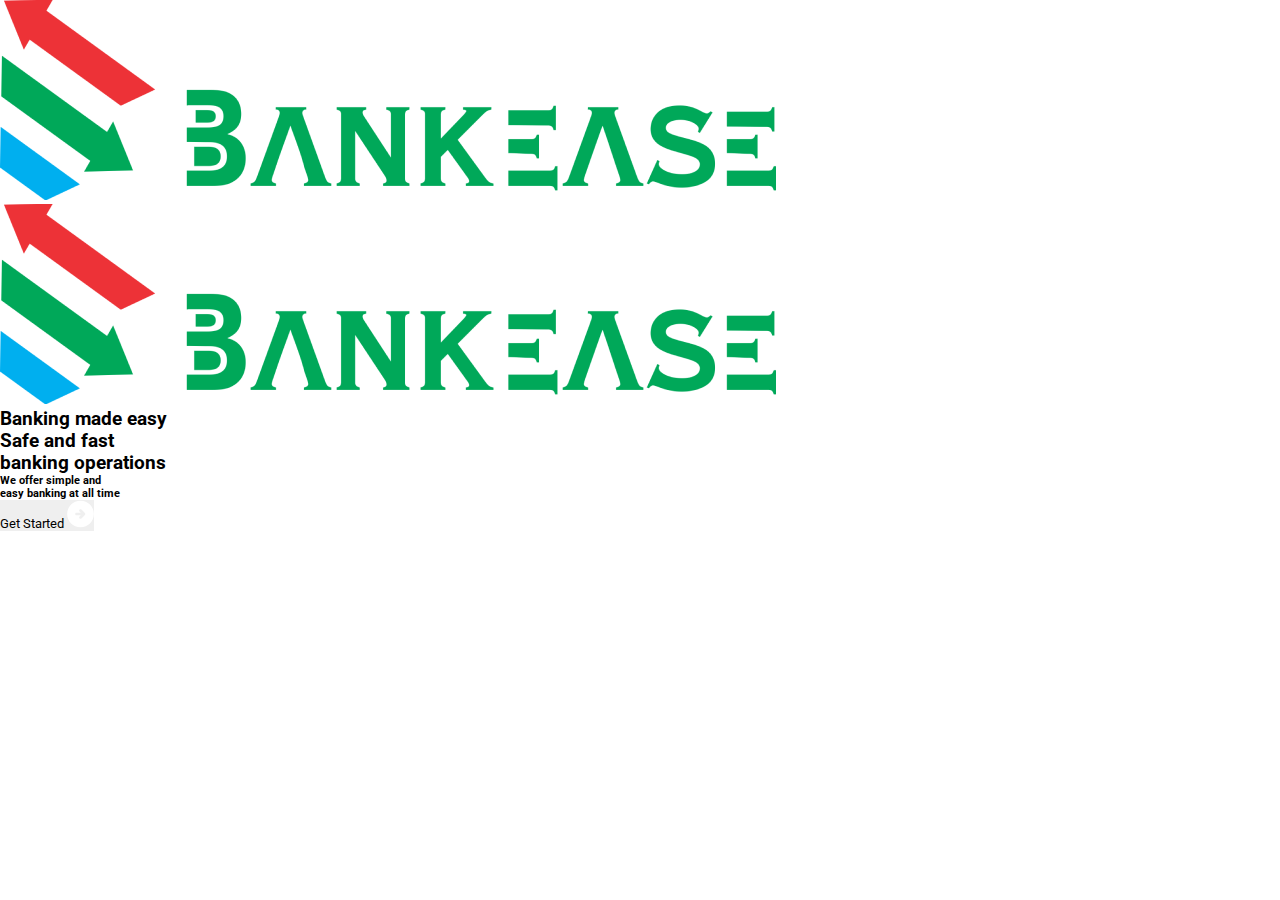
<file: index.html>
<!DOCTYPE html>
<html lang="en">

<head>
    <meta charset="UTF-8">
    <meta http-equiv="X-UA-Compatible" content="IE=edge">
    <meta name="viewport" content="width=device-width, initial-scale=1.0">
    <title>Get Started</title>
    <link rel="stylesheet" href="getStarted.css">
    <link href="https://cdn.jsdelivr.net/npm/bootstrap@5.3.0-alpha3/dist/css/bootstrap.min.css" rel="stylesheet"
        integrity="sha384-KK94CHFLLe+nY2dmCWGMq91rCGa5gtU4mk92HdvYe+M/SXH301p5ILy+dN9+nJOZ" crossorigin="anonymous">
    <!-- Google font Roboto -->
    <style>
        @import url('https://fonts.googleapis.com/css2?family=Roboto:ital,wght@0,100;0,300;0,400;0,500;0,700;0,900;1,300;1,400;1,500;1,700;1,900&display=swap');
    </style>
</head>

<body class="position-relative">
    <div class="position-absolute start-screen-div w-100">
        <div class="position-relative inner-start-screen w-100">
            <div class="position-absolute w-100 image-div1 d-flex align-items-center justify-content-center" id="image-div-1">
                <img src="./images/bankease.png" alt="" class="bankease-image1" id="the-image1">
            </div>
            <div class="position-absolute w-100 image-div d-flex align-items-center justify-content-center" id="bankease-img">
                <img src="./images/bankease.png" alt="" class="w-50 bankease-image">
            </div>
            <div class="position-absolute banking-made-easy w-100 d-flex align-items-center justify-content-center" id="banking-made">
                <h3 class="">Banking made easy</h3>
            </div>
        </div>
    </div>
    <main class="position-relative" id="main">
        <div class="rounded w-100 get-started-div">
            <div class="position-absolute d-flex align-items-center justify-content-center w-100 getstarted-text-div">
                <div class="w-75 text-center">
                    <div>
                        <h3 class="fw-bold safe-h3"><span class="safe-text">Safe and fast</span><br><span
                                class="banking">banking operations</span></h3>
                    </div>
                    <div class="mt-4">
                        <h6 class="offer-h6 fw-bold">We offer simple and<br>easy banking at all time</h6>
                    </div>
                </div>
            </div>
            <div class="getstarted-btn-div position-absolute d-flex align-items-center justify-content-center w-100">
                <button onclick="gotoSignInPage()" class="getstarted-btn rounded d-flex align-items-center justify-content-center">
                    <span class="get-started-text">Get Started</span> 
                    <span class="vector"><img src="./images/Vector.svg" alt=""></span>
                </button>           
            </div>
        </div>
    </main>

    <script src="https://cdn.jsdelivr.net/npm/bootstrap@5.3.0-alpha3/dist/js/bootstrap.bundle.min.js"
        integrity="sha384-ENjdO4Dr2bkBIFxQpeoTz1HIcje39Wm4jDKdf19U8gI4ddQ3GYNS7NTKfAdVQSZe"
        crossorigin="anonymous"></script>
    <script src="getStarted.js"></script>
</body>

</html>
</file>
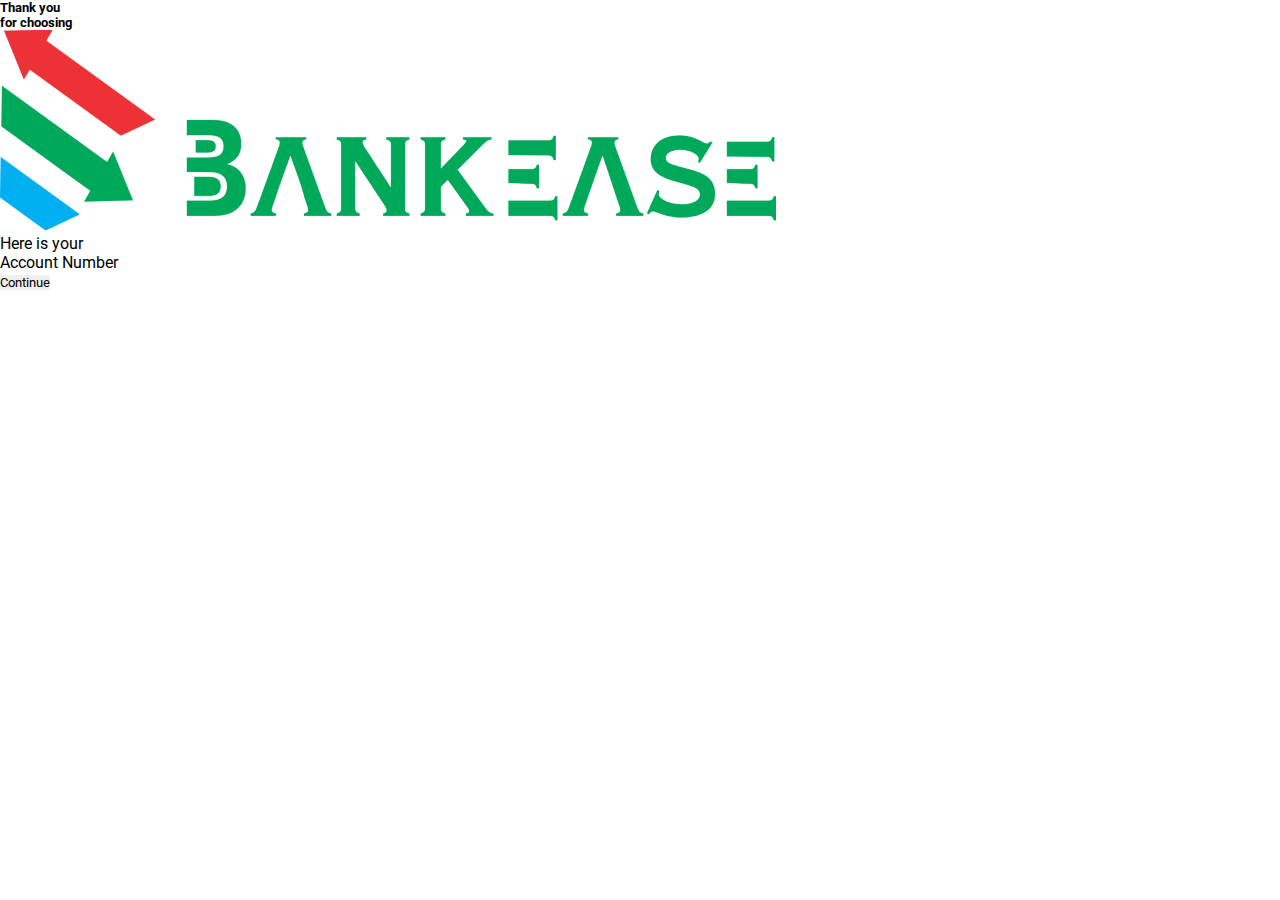
<file: AccountGenerated/accountGenerated.html>
<!DOCTYPE html>
<html lang="en">

<head>
    <meta charset="UTF-8">
    <meta http-equiv="X-UA-Compatible" content="IE=edge">
    <meta name="viewport" content="width=device-width, initial-scale=1.0">
    <title>Account Number</title>
    <link rel="stylesheet" href="accountGenerated.css">
    <link href="https://cdn.jsdelivr.net/npm/bootstrap@5.3.0-alpha3/dist/css/bootstrap.min.css" rel="stylesheet"
        integrity="sha384-KK94CHFLLe+nY2dmCWGMq91rCGa5gtU4mk92HdvYe+M/SXH301p5ILy+dN9+nJOZ" crossorigin="anonymous">
    <!-- Google font Roboto -->
    <style>
        @import url('https://fonts.googleapis.com/css2?family=Roboto:ital,wght@0,100;0,300;0,400;0,500;0,700;0,900;1,300;1,400;1,500;1,700;1,900&display=swap');
    </style>
</head>

<body>
    <main class="position-relative">
        <h5 class="position-absolute thanks-text w-100">Thank you <span id="account-holder-name"></span><br>
            for choosing </h5>
        <div class="w-100 position-absolute bankease">
            <img src="../images/bankease.png" alt="" class="bankease-img">
        </div>
        <p class="your-account-no position-absolute w-100">Here is your<br>Account Number</p>
        <h6 id="account-number"></h6>
        <div class="continue-btn-div w-100 position-absolute">
            <button class="continue-btn rounded text-white" onclick="gotoSignIn()"><span class="continue-txt">Continue</span></button>
        </div>
    </main>


    <script src="https://cdn.jsdelivr.net/npm/bootstrap@5.3.0-alpha3/dist/js/bootstrap.bundle.min.js"
        integrity="sha384-ENjdO4Dr2bkBIFxQpeoTz1HIcje39Wm4jDKdf19U8gI4ddQ3GYNS7NTKfAdVQSZe"
        crossorigin="anonymous"></script>
    <script src="accountGenerated.js"></script>
</body>

</html>
</file>
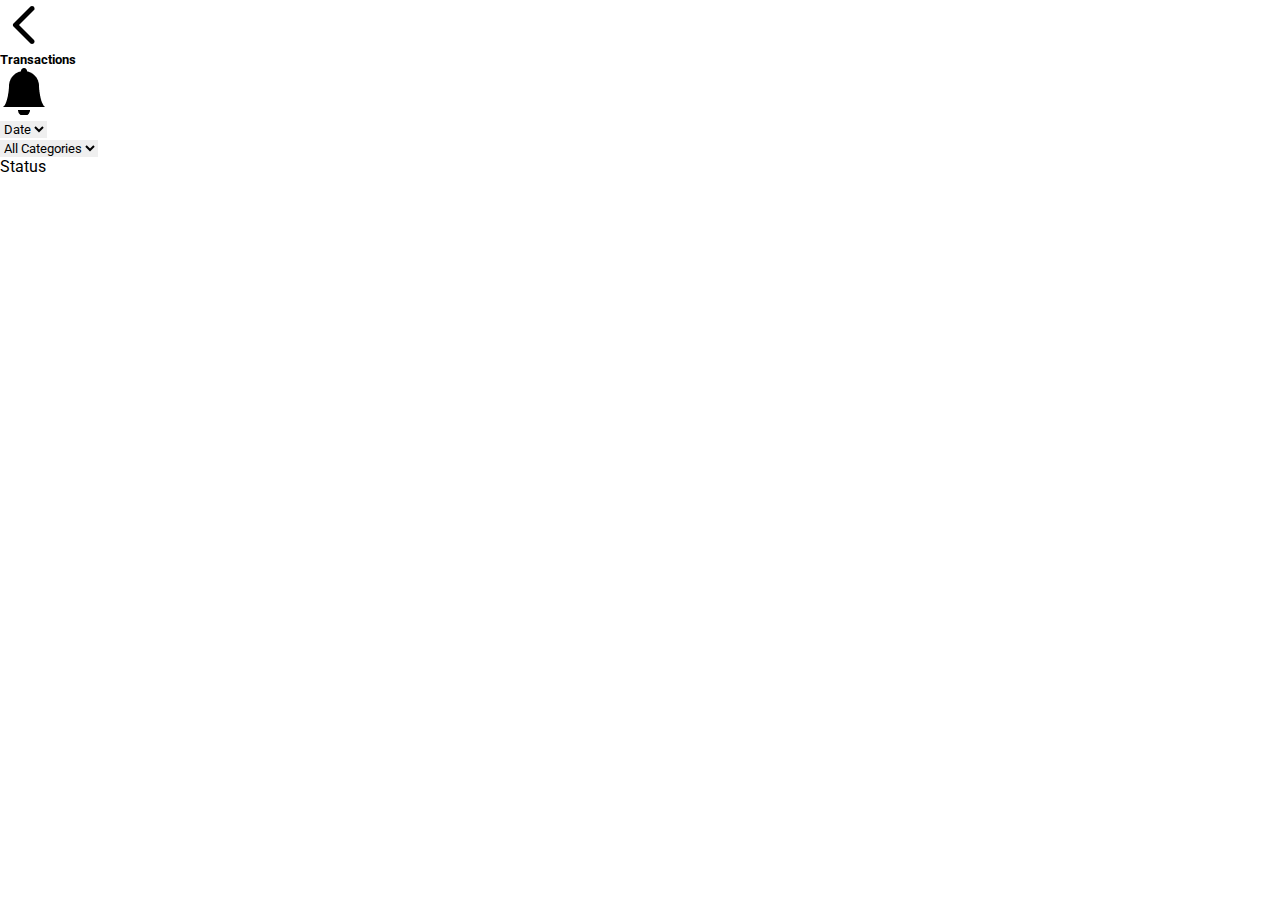
<file: AirtimeHistory/airtimeHistory.html>
<!DOCTYPE html>
<html lang="en">
<head>
    <meta charset="UTF-8">
    <meta http-equiv="X-UA-Compatible" content="IE=edge">
    <meta name="viewport" content="width=device-width, initial-scale=1.0">
    <title>Transactions</title>
    <link rel="stylesheet" href="airtimeHistory.css">
    <link href="https://cdn.jsdelivr.net/npm/bootstrap@5.3.0-alpha3/dist/css/bootstrap.min.css" rel="stylesheet"
        integrity="sha384-KK94CHFLLe+nY2dmCWGMq91rCGa5gtU4mk92HdvYe+M/SXH301p5ILy+dN9+nJOZ" crossorigin="anonymous">
    <!-- Google font Roboto -->
    <style>
        @import url('https://fonts.googleapis.com/css2?family=Roboto:ital,wght@0,100;0,300;0,400;0,500;0,700;0,900;1,300;1,400;1,500;1,700;1,900&display=swap');
    </style>
    <link rel="stylesheet" href="https://cdn.jsdelivr.net/npm/bootstrap-icons@1.10.5/font/bootstrap-icons.css">
</head>
<body>
    <main class="position-relative">
        <div class="transfer-header-div w-100 pb-2 mb-2">
            <div class="history-header mx-auto d-flex align-items-center justify-content-between py-3">
                <div class="w-25">
                    <img src="../images/material-symbols_arrow-back-ios-new-rounded.png" alt="" class="w-25"
                        onclick="gotoAirtimeRecharge()">
                </div>
                <div class="w-50 text-center">
                    <h5 class="mt-1">Transactions</h5>
                </div>
                <div class="w-25 text-end">
                    <img src="../images/BellFill.png" alt="" class="w-25">
                </div>
            </div>
        </div>
        <div class="w-100 history mb-2">
            <div class="history-header-category mx-auto d-flex align-items-center justify-content-between">
                <div>
                    <select name="" id="">
                        <option value="Date" disabled selected>Date</option>
                    </select>
                </div>
                <div class="">
                    <select name="" id="" class="w-100">
                        <option value="" selected disabled>All Categories</option>
                    </select>
                </div>
                <div class="status text-end">Status</div>
            </div>
        </div>
        <div id="show-transaction-history" class="">
            <div class="loader-div w-100" id="loader">
                <div class="loader">
                    <div class="circle"></div>
                </div>
            </div>
        </div>
        
    </main>
    

    <script src="https://cdn.jsdelivr.net/npm/bootstrap@5.3.0-alpha3/dist/js/bootstrap.bundle.min.js"
        integrity="sha384-ENjdO4Dr2bkBIFxQpeoTz1HIcje39Wm4jDKdf19U8gI4ddQ3GYNS7NTKfAdVQSZe"
        crossorigin="anonymous"></script>
    <script src="airtimeHistory.js"></script>
</body>
</html>
</file>
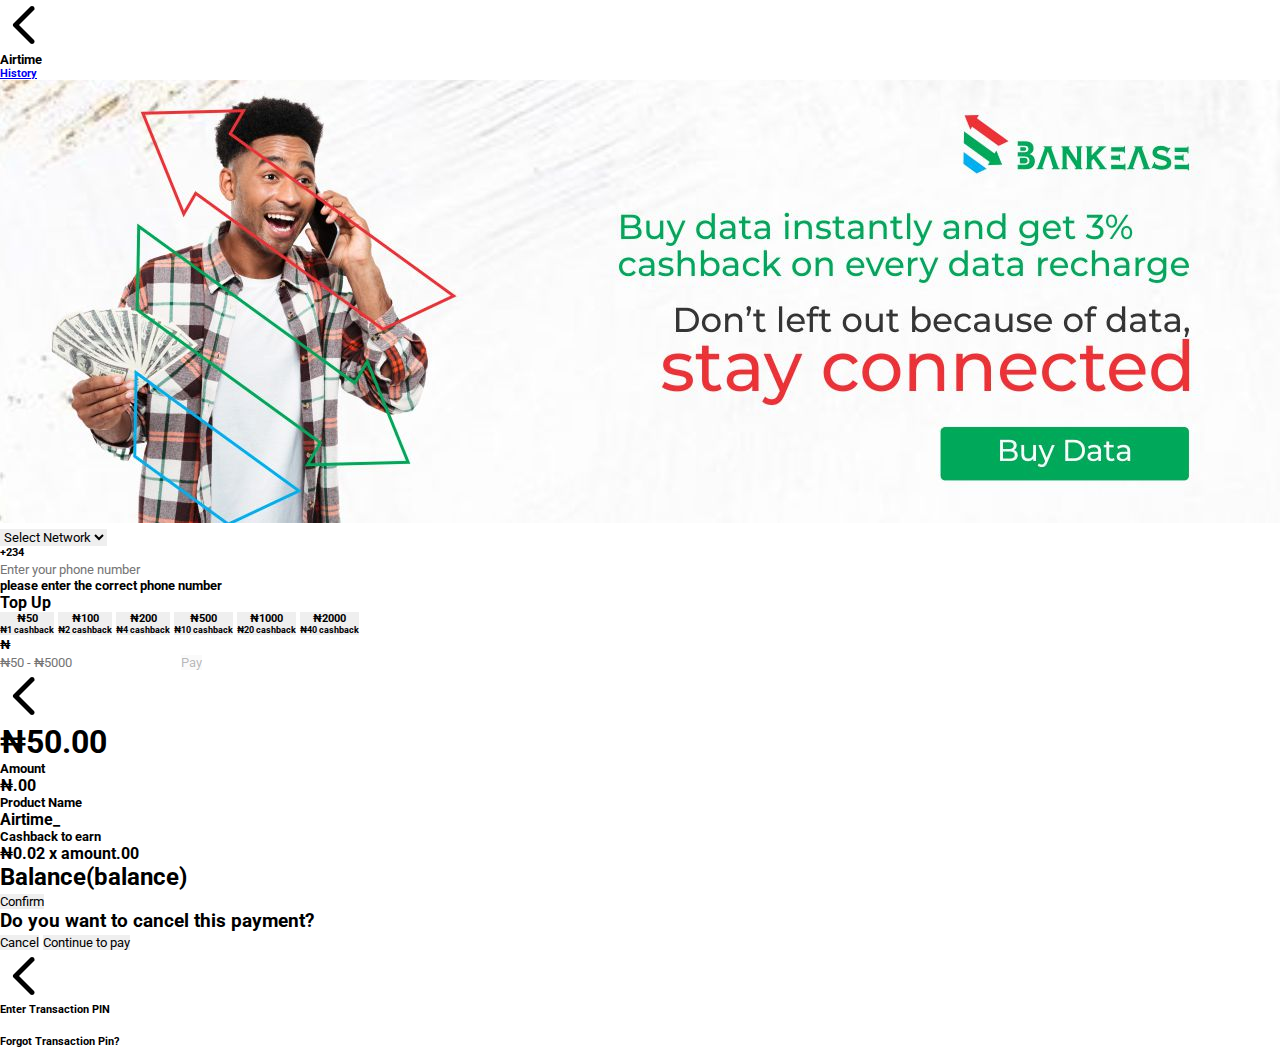
<file: AirtimeRecharge/airtimeRecharge.html>
<!DOCTYPE html>
<html lang="en">
<head>
    <meta charset="UTF-8">
    <meta http-equiv="X-UA-Compatible" content="IE=edge">
    <meta name="viewport" content="width=device-width, initial-scale=1.0">
    <title>Airtime</title>
    <link rel="stylesheet" href="airtimeRecharge.css">
    <link href="https://cdn.jsdelivr.net/npm/bootstrap@5.3.0-alpha3/dist/css/bootstrap.min.css" rel="stylesheet"
        integrity="sha384-KK94CHFLLe+nY2dmCWGMq91rCGa5gtU4mk92HdvYe+M/SXH301p5ILy+dN9+nJOZ" crossorigin="anonymous">
    <!-- Google font Roboto -->
    <style>
        @import url('https://fonts.googleapis.com/css2?family=Roboto:ital,wght@0,100;0,300;0,400;0,500;0,700;0,900;1,300;1,400;1,500;1,700;1,900&display=swap');
    </style>
    <link rel="stylesheet" href="https://cdn.jsdelivr.net/npm/bootstrap-icons@1.10.5/font/bootstrap-icons.css">
</head>
<body>
    <main class="position-relative">
        <div class="airtime-header-div w-100 pb-2">
            <div class="airtime-header mx-auto d-flex align-items-center justify-content-between py-3">
                <div class="w-25">
                    <img src="../images/material-symbols_arrow-back-ios-new-rounded.png" alt="" class="w-25"
                        onclick="gotoDashboard()">
                </div>
                <div class="w-50 text-center">
                    <h5 class="mt-2">Airtime</h5>
                </div>
                <a href="../AirtimeHistory/airtimeHistory.html" class="a-link">
                    <div class="w-25 text-center">
                        <h6 class="mt-2 text-end">History</h6>
                    </div>
                </a>
            </div>
        </div>
        <div class="ads-div mx-auto">
            <img src="../images/bankease_ads2.jpg" alt="" class="w-100">
        </div>
        <div class="w-100 mt-3 shadow pb-2">
            <div class="select-network-phone-number mx-auto d-flex align-items-center">
                <div class="custom-select me-2">
                    <select name="" class="p-2" id="select-network">
                        <option value="" disabled selected>Select Network</option>
                        <option value="MTN" class="">MTN</option>
                        <option value="GLO" class="">GLO</option>
                        <option value="AIRTEL" class="">AIRTEL</option>
                        <option value="9MOBILE" class="">9MOBILE</option>
                    </select>
                </div>
                <div class="d-flex align-items-center">
                    <h6 class="mt-2 me-1">+234</h6>
                    <input type="tel" name="" id="enter-phone-number" placeholder="Enter your phone number" class="mt-1">
                </div>
            </div>
            <div class="valid-number mx-auto" id="enter-valid-number">
                <h5 class="w-100" >please enter the correct phone number</h5>
            </div>
        </div>
        <div class="w-100">
            <div class="r-amount shadow rounded p-2 pt-4 pb-3 mx-auto mt-2">
                <h4 class="mb-3">Top Up</h4>
                <div class="d-flex align-items-center justify-content-center flex-wrap mb-3">
                    <button class="shadow pt-3 pb-1 mb-4 me-3" onclick="clickToRecharge('50')">
                        <h5>₦50</h5>
                        <h6>₦1 cashback</h6>
                    </button>
                    <button class="shadow pt-3 pb-1 mb-4 me-3" onclick="clickToRecharge('100')">
                        <h5>₦100</h5>
                        <h6>₦2 cashback</h6>
                    </button>
                    <button class="shadow pt-3 pb-1 mb-4" onclick="clickToRecharge('200')">
                        <h5>₦200</h5>
                        <h6>₦4 cashback</h6>
                    </button>
                    <button class="shadow pt-3 pb-1 me-3" onclick="clickToRecharge('500')">
                        <h5>₦500</h5>
                        <h6>₦10 cashback</h6>
                    </button>
                    <button class="shadow pt-3 pb-1 me-3" onclick="clickToRecharge('1000')">
                        <h5>₦1000</h5>
                        <h6>₦20 cashback</h6>
                    </button>
                    <button class="shadow pt-3 pb-1" onclick="clickToRecharge('2000')">
                        <h5>₦2000</h5>
                        <h6>₦40 cashback</h6>
                    </button>
                </div>
                <div class="input-recharge-amount-div position-relative d-flex align-items-center">
                    <h5 class="position-absolute" id="naira">₦</h5>
                    <input type="tel" value="" id="input-amount" class="ps-4" placeholder="₦50 - ₦5000" onfocus="showNaira()">
                    <button type="submit" class="rounded-pill py-1" id="pay-btn">Pay</button>
                </div>
            </div>
        </div>
        <div class="loader-div w-100 position-absolute" id="loader">
            <div class="loader">
                <div class="circle"></div>
            </div>
        </div>
        <div class="confirmation-pin-div position-absolute w-100 p-3 py-5 shadow" id="confirmation">
            <div class="">
                <div class="w-25 ms-3" onclick="openCancelOrContinuePaymentDiv()">
                    <img src="../images/material-symbols_arrow-back-ios-new-rounded.png" alt="" class="w-25">
                </div>
                <div class="w-100 d-flex align-items-center justify-content-center mx-auto mb-3">
                    <h1 class="mx-auto">₦<span id="display-recharge-amount">50</span>.00</h1>
                </div>
                <div class="d-flex align-items-center justify-content-between">
                    <h5>Amount</h5>
                    <h4>₦<span id="show-recharge-amount"></span>.00</h4>
                </div>
                <div class="d-flex align-items-center justify-content-between">
                    <h5>Product Name</h5>
                    <h4>Airtime_<span id="show-selected-network"></span></h4>
                </div>
                <div class="d-flex align-items-center justify-content-between mb-5">
                    <h5>Cashback to earn</h5>
                    <h4>₦<span id="show-cashback-amount">0.02 x amount</span>.00</h4>
                </div>
                <div class="balance mb-5 mx-auto w-100 py-5 ps-4">
                    <h2>Balance(<span id="show-balance">balance</span>)</h2>
                </div>
                <div class="w-100">
                    <button class="bg-success w-100 py-3 text-white rounded" id="confirm-btn">Confirm</button>
                </div>
            </div>            
        </div>
        <div class="confirm-cancel-div position-absolute w-100 d-flex align-items-center justify-content-center" id="cancel-notification-div">
            <div class="py-4 bg-white shadow rounded p-2 confirm-msg">
                <h3 class="text-center mb-4">Do you want to cancel this payment?</h3>
                <div class="w-100 d-flex align-items-center justify-content-center">
                    <button type="submit" class="me-3 rounded px-3 py-2 cancel-btn" id="cancel-payment-btn">Cancel</button>
                    <button type="submit" class="rounded px-2 py-2 text-white bg-success" id="continue-to-payment">Continue to pay</button>
                </div>
            </div>
        </div>
        <div class="loader-div w-100 position-absolute" id="loader2">
            <div class="loader">
                <div class="circle"></div>
            </div>
        </div>
        <div class="enter-pin-div position-absolute w-100 pb-5 bg-white pt-5" id="enter-pin">
            <div class="d-flex align-items-center pt-2 pb-4 w-100">
                <div class="w-25 ms-3" onclick="gotoConfirmationDiv()">
                    <img src="../images/material-symbols_arrow-back-ios-new-rounded.png" alt="" class="w-25">
                </div>                
                <h6 class="mt-2 ms-3 w-50">Enter Transaction PIN</h6>
            </div>
            <div class="pin w-100 d-flex align-items-center justify-content-center">
                <input type="password" maxlength="1" name="" id="pin1" oninput="moveToNext(this, 'pin2')" class="shadow me-3" required>
                <input type="password" maxlength="1" name="" id="pin2" oninput="moveToNext(this, 'pin3')" class="shadow me-3" required>
                <input type="password" maxlength="1" name="" id="pin3" oninput="moveToNext(this, 'pin4')" class="shadow me-3" required>
                <input type="password" maxlength="1" name="" id="pin4" class="shadow" oninput="verifyRecharge()" required>
            </div>
            <div class="d-flex align-items-center justify-content-center mt-3">
                <h6 class="text-success mt-3">Forgot Transaction Pin?</h6>
            </div>
        </div>
        <div class="loader-div w-100 position-absolute" id="loader3">
            <div class="loader">
                <div class="circle"></div>
            </div>
        </div>
        <div class="successful-div position-absolute w-100" id="recharge-successful-div">
            <div class="inner-successful-div mx-auto pt-3">
                <h5 class="text-end" onclick="gotoAirtimeDashboard()">Done</h5>
                <div class="w-100 text-center">
                    <i class="bi bi-check-circle-fill done-icon"></i>
                </div>
                <h4 class="text-center mt-2">Recharge Successful</h4>
                <h1 class="text-center mt-3">₦<span id="successful-amount"></span>.00</h1>
                <div class="d-flex align-items-center justify-content-between mt-5">
                    <h3 class="text-success earn">Earn Cashback</h3>
                    <h3>+ ₦<span id="earn-cashback"></span>.00</h3>
                </div>
                <div class="d-flex align-items-center justify-content-between mt-3">
                    <h3 class="text-success earn">Recharged Phone</h3>
                    <h3 id="recharged-number"></h3>
                </div>
                <div class="mt-3">
                    <img src="../images/bankease_ads2.jpg" alt="" class="w-100">
                </div>
            </div>
        </div>
    </main>
    

    <script src="https://cdn.jsdelivr.net/npm/bootstrap@5.3.0-alpha3/dist/js/bootstrap.bundle.min.js"
        integrity="sha384-ENjdO4Dr2bkBIFxQpeoTz1HIcje39Wm4jDKdf19U8gI4ddQ3GYNS7NTKfAdVQSZe"
        crossorigin="anonymous"></script>
    <script src="airtimeRecharge.js"></script>
</body>
</html>
</file>
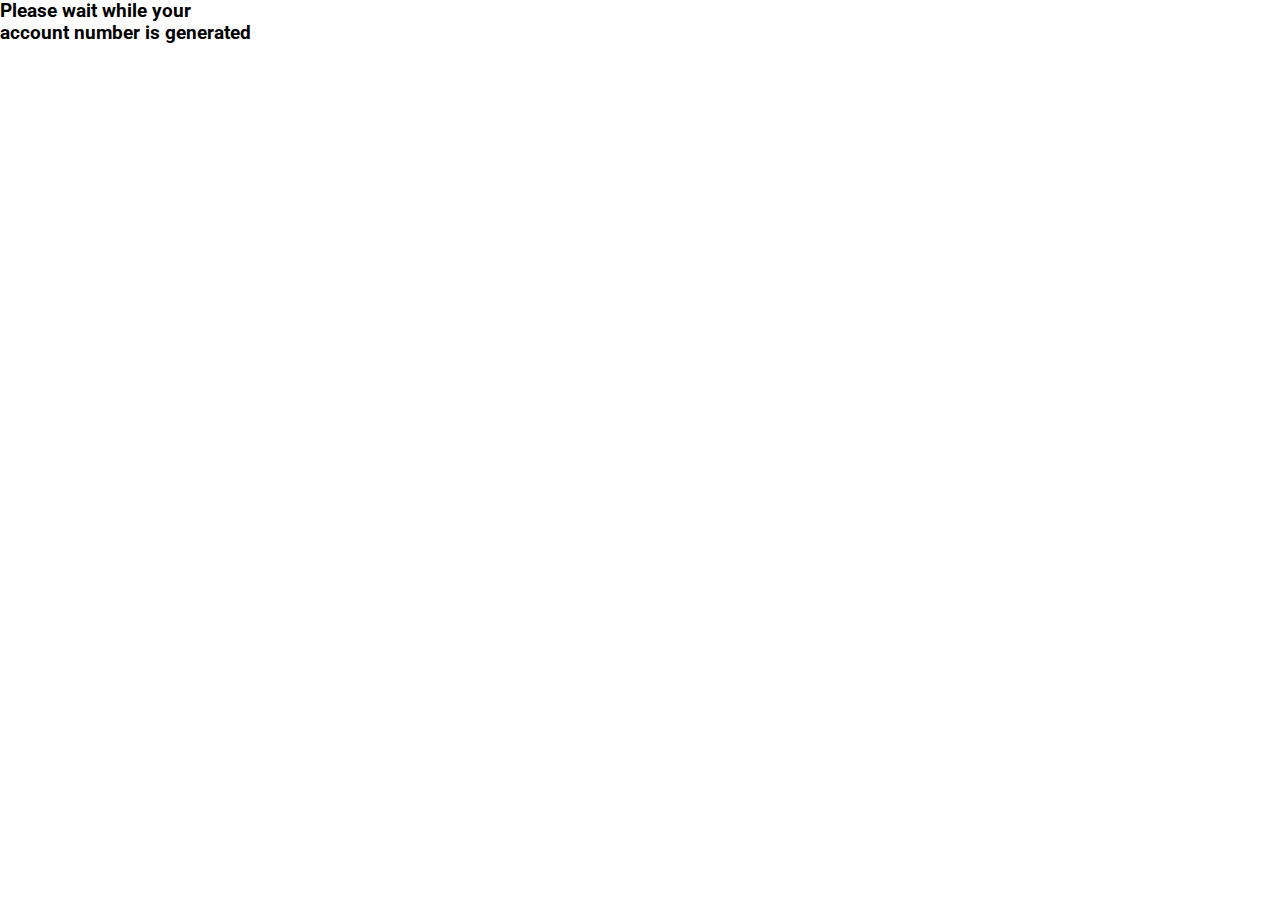
<file: Generating/generating.html>
<!DOCTYPE html>
<html lang="en">

<head>
    <meta charset="UTF-8">
    <meta http-equiv="X-UA-Compatible" content="IE=edge">
    <meta name="viewport" content="width=device-width, initial-scale=1.0">
    <title>Generating Account Number</title>
    <link rel="stylesheet" href="generating.css">
    <link href="https://cdn.jsdelivr.net/npm/bootstrap@5.3.0-alpha3/dist/css/bootstrap.min.css" rel="stylesheet"
        integrity="sha384-KK94CHFLLe+nY2dmCWGMq91rCGa5gtU4mk92HdvYe+M/SXH301p5ILy+dN9+nJOZ" crossorigin="anonymous">
    <!-- Google font Roboto -->
    <style>
        @import url('https://fonts.googleapis.com/css2?family=Roboto:ital,wght@0,100;0,300;0,400;0,500;0,700;0,900;1,300;1,400;1,500;1,700;1,900&display=swap');
    </style>
</head>

<body>
    <main class="position-relative" id="generating">
        <div class="loader">
            <div class="circle"></div>
        </div>
        <h3 class="position-absolute generating-acc w-100">Please wait while your<br>account number is generated</h3>
    </main>


    <script src="https://cdn.jsdelivr.net/npm/bootstrap@5.3.0-alpha3/dist/js/bootstrap.bundle.min.js"
        integrity="sha384-ENjdO4Dr2bkBIFxQpeoTz1HIcje39Wm4jDKdf19U8gI4ddQ3GYNS7NTKfAdVQSZe"
        crossorigin="anonymous"></script>
        <script src="generating.js"></script>
</body>

</html>
</file>
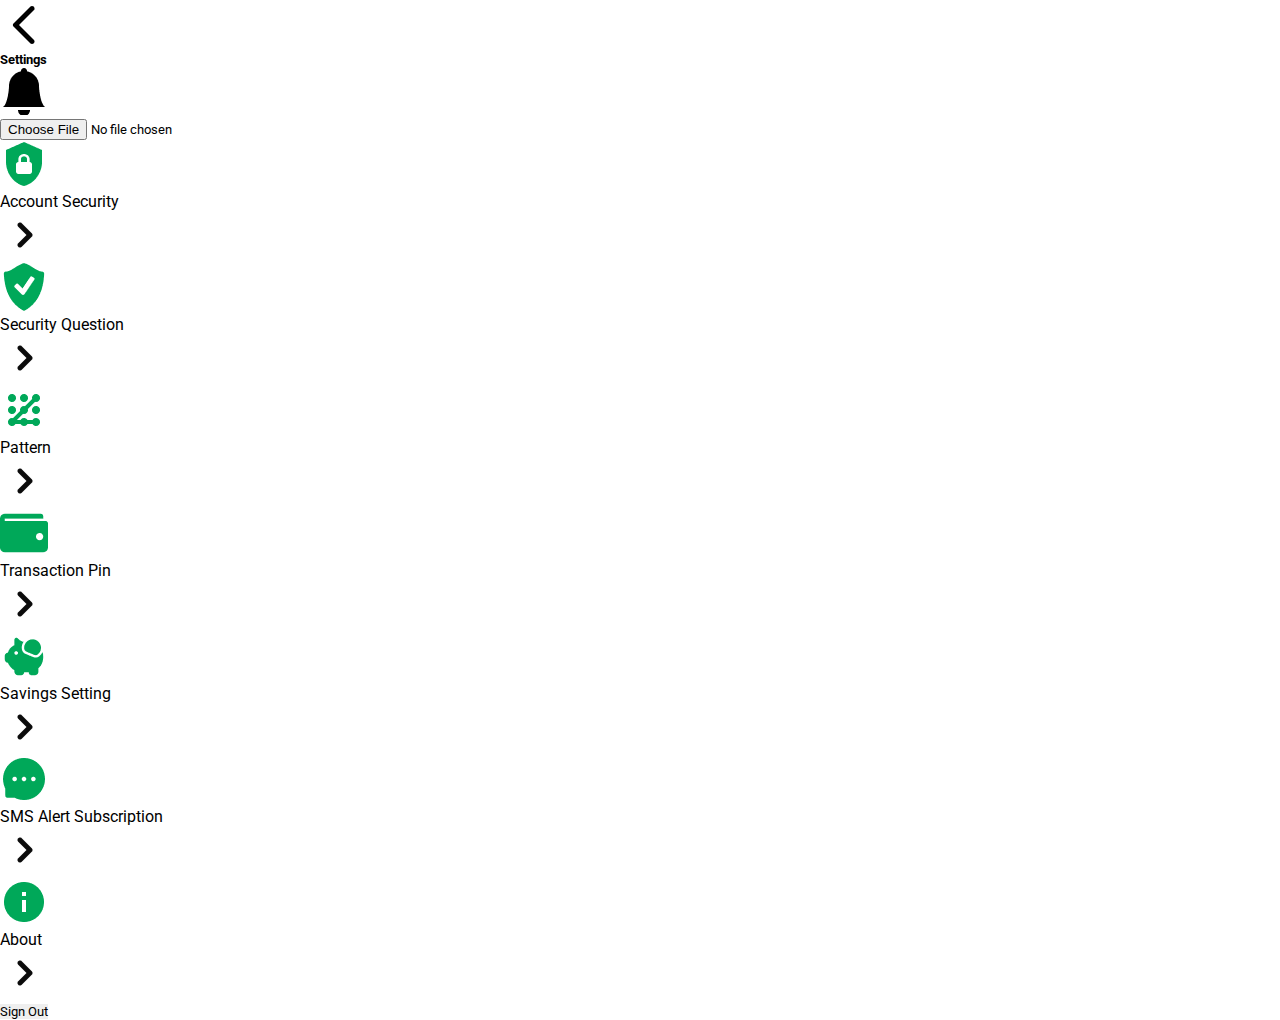
<file: Profile/profile.html>
<!DOCTYPE html>
<html lang="en">
<head>
    <meta charset="UTF-8">
    <meta http-equiv="X-UA-Compatible" content="IE=edge">
    <meta name="viewport" content="width=device-width, initial-scale=1.0">
    <title>Transaction History</title>
    <link rel="stylesheet" href="profile.css">
    <link href="https://cdn.jsdelivr.net/npm/bootstrap@5.3.0-alpha3/dist/css/bootstrap.min.css" rel="stylesheet"
        integrity="sha384-KK94CHFLLe+nY2dmCWGMq91rCGa5gtU4mk92HdvYe+M/SXH301p5ILy+dN9+nJOZ" crossorigin="anonymous">
    <!-- Google font Roboto -->
    <style>
        @import url('https://fonts.googleapis.com/css2?family=Roboto:ital,wght@0,100;0,300;0,400;0,500;0,700;0,900;1,300;1,400;1,500;1,700;1,900&display=swap');
    </style>
    <link rel="stylesheet" href="https://cdn.jsdelivr.net/npm/bootstrap-icons@1.10.5/font/bootstrap-icons.css">
</head>
<body>
    <main class="position-relative">
        <div class="settings-header-div w-100 pb-2 mb-2">
            <div class="settings-header mx-auto d-flex align-items-center justify-content-between py-3">
                <div class="w-25">
                    <img src="../images/material-symbols_arrow-back-ios-new-rounded.png" alt="" class="w-25"
                        onclick="gotoDashboard()">
                </div>
                <div class="w-50 text-center">
                    <h5 class="mt-1">Settings</h5>
                </div>
                <div class="w-25 text-end">
                    <img src="../images/BellFill.png" alt="" class="w-25">
                </div>
            </div>
        </div>
        <div class="profile-img-div position-absolute w-100 d-flex align-items-center justify-content-center">
            <div class="rounded-circle position-relative" id="profileImageTag">
            </div>
        </div>
        <div class="w-100 position-absolute choose-file d-flex align-items-center justify-content-center">
            <input type="file" name="" id="" class="w-50" oninput="uploadImage(event)">
        </div>
        <h2 class="position-absolute name-tag text-center w-100" id="display-name"></h2>
        <div class="account-settings-div position-absolute text-center w-100">
            <div class="inner-account-settings-div mx-auto">
                <div class="d-flex align-items-center justify-content-between mb-4">
                    <div class="d-flex align-items-center">
                        <div class="i-div me-2">
                            <img src="../images/mdi_security-lock.png" alt="" class="w-100">
                        </div>
                        <div>Account Security</div>
                    </div>
                    <div class="i-div">
                        <img src="../images/iconamoon_arrow-right-2-bold.png" alt="" class="w-100">
                    </div>
                </div>
                <div class="d-flex align-items-center justify-content-between mb-4">
                    <div class="d-flex align-items-center">
                        <div class="i-div me-2">
                            <img src="../images/wpf_security-checked.png" alt="" class="w-100">
                        </div>
                        <div>Security Question</div>
                    </div>
                    <div class="i-div">
                        <img src="../images/iconamoon_arrow-right-2-bold.png" alt="" class="w-100">
                    </div>
                </div>
                <div class="d-flex align-items-center justify-content-between mb-4">
                    <div class="d-flex align-items-center">
                        <div class="i-div me-2">
                            <img src="../images/ic_outline-pattern.png" alt="" class="w-100">
                        </div>
                        <div>Pattern</div>
                    </div>
                    <div class="i-div">
                        <img src="../images/iconamoon_arrow-right-2-bold.png" alt="" class="w-100">
                    </div>
                </div>
                <div class="d-flex align-items-center justify-content-between mb-4">
                    <div class="d-flex align-items-center">
                        <div class="i-div me-2">
                            <img src="../images/zondicons_wallet.png" alt="" class="w-100">
                        </div>
                        <div>Transaction Pin</div>
                    </div>
                    <div class="i-div">
                        <img src="../images/iconamoon_arrow-right-2-bold.png" alt="" class="w-100">
                    </div>
                </div>
                <div class="d-flex align-items-center justify-content-between mb-4">
                    <div class="d-flex align-items-center">
                        <div class="i-div me-2">
                            <img src="../images/fluent_savings-20-filled.png" alt="" class="w-100">
                        </div>
                        <div>Savings Setting</div>
                    </div>
                    <div class="i-div">
                        <img src="../images/iconamoon_arrow-right-2-bold.png" alt="" class="w-100">
                    </div>
                </div>
                <div class="d-flex align-items-center justify-content-between mb-4">
                    <div class="d-flex align-items-center">
                        <div class="i-div me-2">
                            <img src="../images/ant-design_message-filled.png" alt="" class="w-100">
                        </div>
                        <div>SMS Alert Subscription</div>
                    </div>
                    <div class="i-div">
                        <img src="../images/iconamoon_arrow-right-2-bold.png" alt="" class="w-100">
                    </div>
                </div>
                <div class="d-flex align-items-center justify-content-between">
                    <div class="d-flex align-items-center">
                        <div class="i-div me-2">
                            <img src="../images/mdi_about.png" alt="" class="w-100">
                        </div>
                        <div>About</div>
                    </div>
                    <div class="i-div">
                        <img src="../images/iconamoon_arrow-right-2-bold.png" alt="" class="w-100">
                    </div>
                </div>
            </div>
        </div>
        <div class="w-100 sign-out-div position-absolute d-flex align-items-center justify-content-center">
            <button class="signOut-btn p-3 rounded" onclick="signOut()">Sign Out</button>
        </div>
    </main>
    

    <script src="https://cdn.jsdelivr.net/npm/bootstrap@5.3.0-alpha3/dist/js/bootstrap.bundle.min.js"
        integrity="sha384-ENjdO4Dr2bkBIFxQpeoTz1HIcje39Wm4jDKdf19U8gI4ddQ3GYNS7NTKfAdVQSZe"
        crossorigin="anonymous"></script>
    <script src="profile.js"></script>
</body>
</html>
</file>
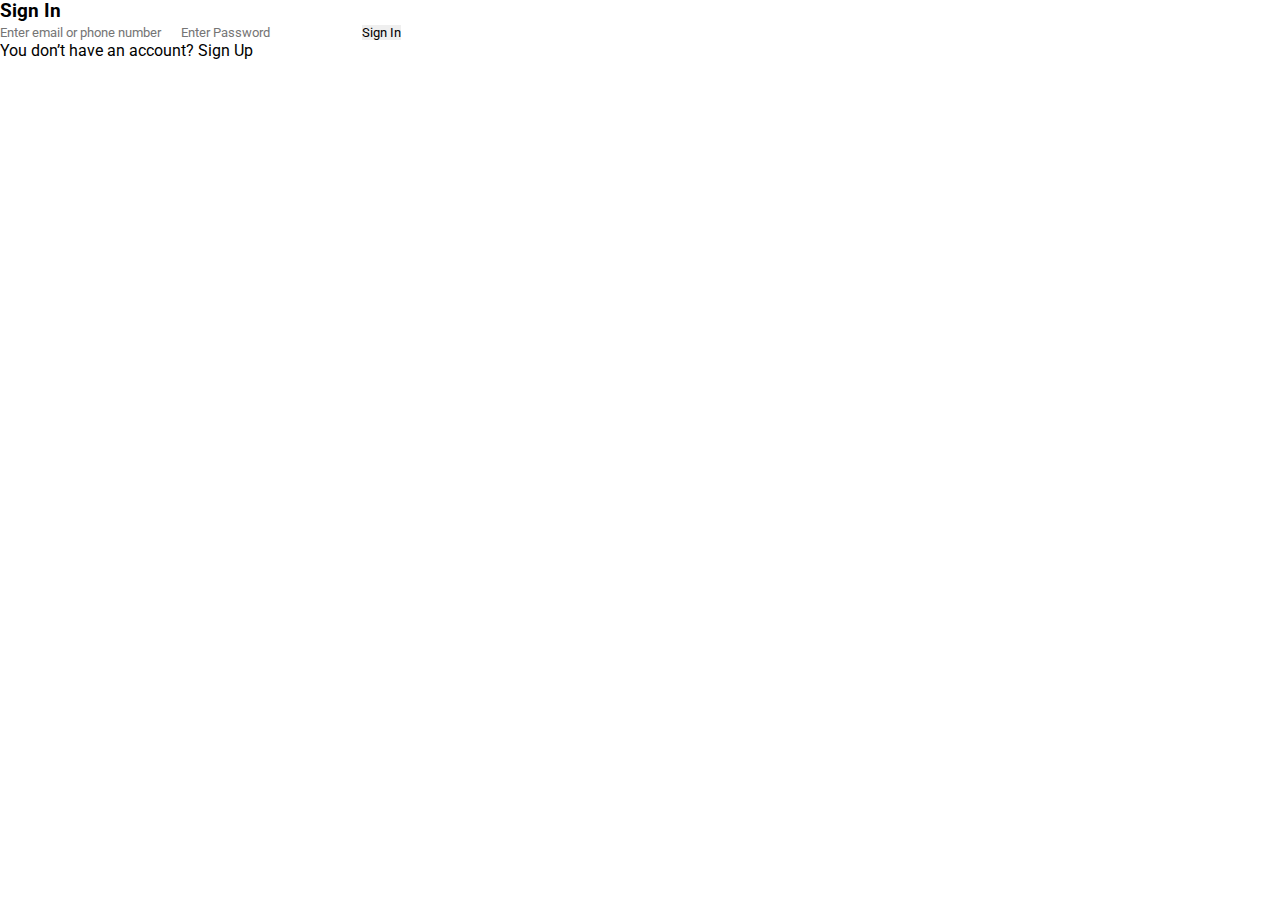
<file: SignIn/signin.html>
<!DOCTYPE html>
<html lang="en">
<head>
    <meta charset="UTF-8">
    <meta http-equiv="X-UA-Compatible" content="IE=edge">
    <meta name="viewport" content="width=device-width, initial-scale=1.0">
    <title>Sign In</title>
    <link rel="stylesheet" href="signin.css">
    <link href="https://cdn.jsdelivr.net/npm/bootstrap@5.3.0-alpha3/dist/css/bootstrap.min.css" rel="stylesheet"
        integrity="sha384-KK94CHFLLe+nY2dmCWGMq91rCGa5gtU4mk92HdvYe+M/SXH301p5ILy+dN9+nJOZ" crossorigin="anonymous">
    <!-- Google font Roboto -->
    <style>
        @import url('https://fonts.googleapis.com/css2?family=Roboto:ital,wght@0,100;0,300;0,400;0,500;0,700;0,900;1,300;1,400;1,500;1,700;1,900&display=swap');
    </style>
</head>
<body>
    <main class="w-100 position-relative">
        <h3 class="position-absolute signin-text w-100">Sign In</h3>
        <form class="position-absolute">
            <input type="text" name="" id="email-or-phone" placeholder="Enter email or phone number" class="py-2 mb-5">
            <input type="password" name="" id="login-password" placeholder="Enter Password" class="py-2 pass">
            <button type="submit" class="signin-btn rounded" onclick="signIn(event)"><span class="signin-btn-text">Sign In</span></button>
        </form>
        <div class="no-acct-div position-absolute w-100">You don’t have an account? <span class="sign-up-text" onclick="gotoSignUpPage()">Sign Up</span></div>
    </main>



    <script src="https://cdn.jsdelivr.net/npm/bootstrap@5.3.0-alpha3/dist/js/bootstrap.bundle.min.js"
        integrity="sha384-ENjdO4Dr2bkBIFxQpeoTz1HIcje39Wm4jDKdf19U8gI4ddQ3GYNS7NTKfAdVQSZe"
        crossorigin="anonymous"></script>
    <script src="signin.js"></script>
</body>
</html>
</file>
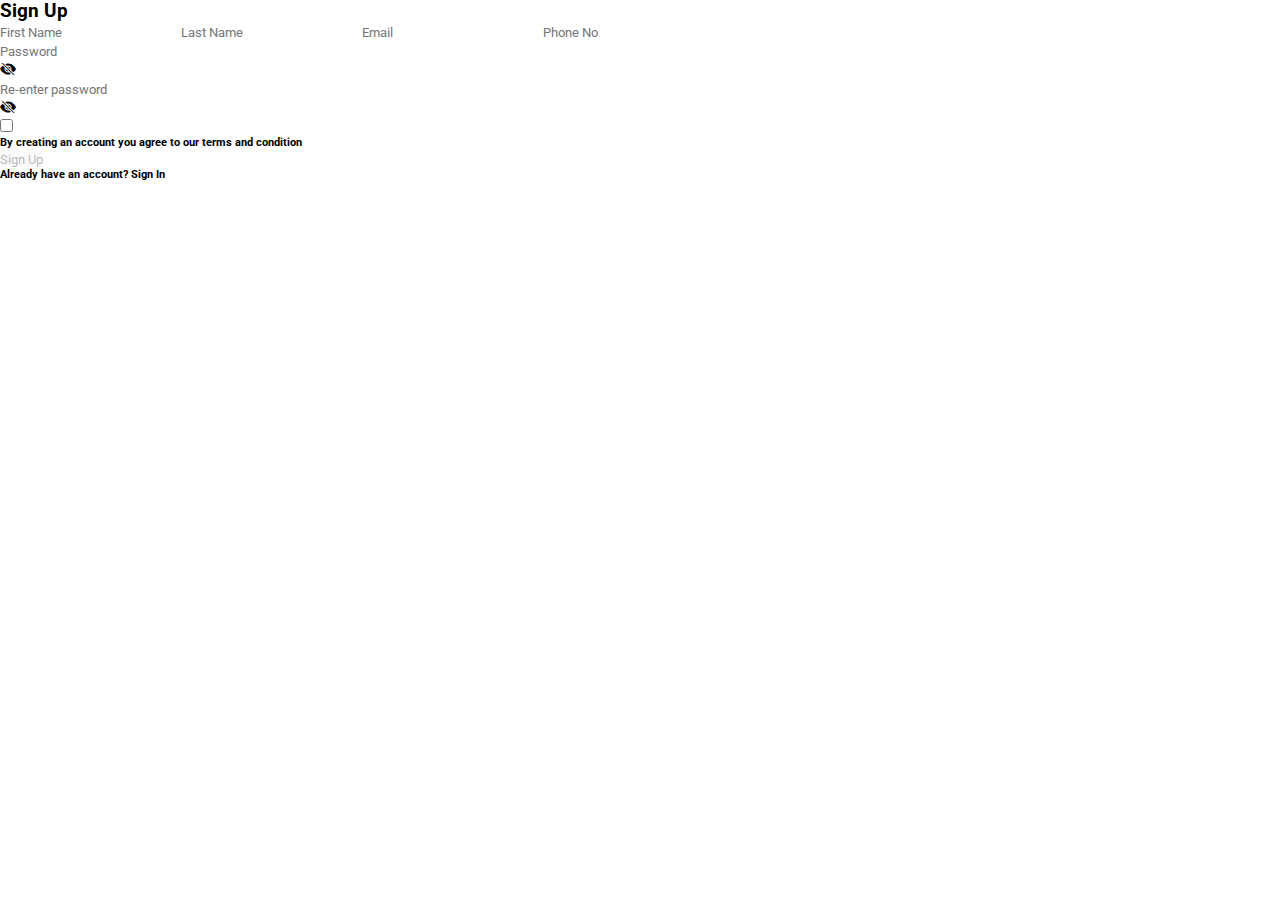
<file: SignUp/signup.html>
<!DOCTYPE html>
<html lang="en">

<head>
    <meta charset="UTF-8">
    <meta http-equiv="X-UA-Compatible" content="IE=edge">
    <meta name="viewport" content="width=device-width, initial-scale=1.0">
    <title>Sign Up</title>
    <link rel="stylesheet" href="signup.css">
    <link href="https://cdn.jsdelivr.net/npm/bootstrap@5.3.0-alpha3/dist/css/bootstrap.min.css" rel="stylesheet"
        integrity="sha384-KK94CHFLLe+nY2dmCWGMq91rCGa5gtU4mk92HdvYe+M/SXH301p5ILy+dN9+nJOZ" crossorigin="anonymous">
    <!-- Google font Roboto -->
    <style>
        @import url('https://fonts.googleapis.com/css2?family=Roboto:ital,wght@0,100;0,300;0,400;0,500;0,700;0,900;1,300;1,400;1,500;1,700;1,900&display=swap');
    </style>
    <link rel="stylesheet" href="https://cdn.jsdelivr.net/npm/bootstrap-icons@1.10.5/font/bootstrap-icons.css">
</head>

<body>
    <main class="position-relative">
        <h3 class="signup-text position-absolute w-100">Sign Up</h3>
        <form class="position-absolute">
            <input type="text" name="" id="fname" placeholder="First Name" class="py-2 mb-4" required>
            <input type="text" name="" id="lname" placeholder="Last Name" class="py-2 mb-4" required>
            <input type="email" name="" id="email-input" placeholder="Email" class="py-2 mb-4" required>
            <input type="tel" name="" id="phone-input" placeholder="Phone No" class="py-2 mb-4" required>
            <div class="position-relative">
                <input type="password" name="" id="password" placeholder="Password" class="py-2 mb-4" required>
                <div class="position-absolute showhide">
                    <i class="bi bi-eye-slash-fill" id="show-pass" onclick="hidePassword()"></i>
                    <i class="bi bi-eye-fill" id="hide-pass" onclick="showPassword()"></i>
                </div>
            </div>
            <div class="position-relative">
                <input type="password" name="" id="confirm-password" placeholder="Re-enter password" class="py-2 mb-4"
                    required>
                <div class="position-absolute showhide">
                    <i class="bi bi-eye-slash-fill" id="show-cPass" onclick="hideConfirmPassword()"></i>
                    <i class="bi bi-eye-fill" id="hide-cPass" onclick="showConfirmPassword()"></i>
                </div>
            </div>
            <div class="d-flex ms-2">
                <input type="checkbox" name="" id="check-box" class="check-box mx-3" onchange="checkBox()">
                <h6 class="creating">By creating an account you agree to our terms and condition</h6>
            </div>
            <div class="position-absolute w-100 btn-div">
                <button id="signUp-btn" type="submit" class="rounded" disabled><span class="signupbtn-text"
                        id="sign-up-id">Sign Up</span></button>
            </div>
        </form>
        <h6 class="position-absolute have-account w-100">Already have an account? <span class="sign-in-text"
                onclick="gotoSignIn()">Sign In</span></h6>

    </main>



    <script src="https://cdn.jsdelivr.net/npm/bootstrap@5.3.0-alpha3/dist/js/bootstrap.bundle.min.js"
        integrity="sha384-ENjdO4Dr2bkBIFxQpeoTz1HIcje39Wm4jDKdf19U8gI4ddQ3GYNS7NTKfAdVQSZe"
        crossorigin="anonymous"></script>
    <script src="signup.js"></script>
</body>

</html>
</file>
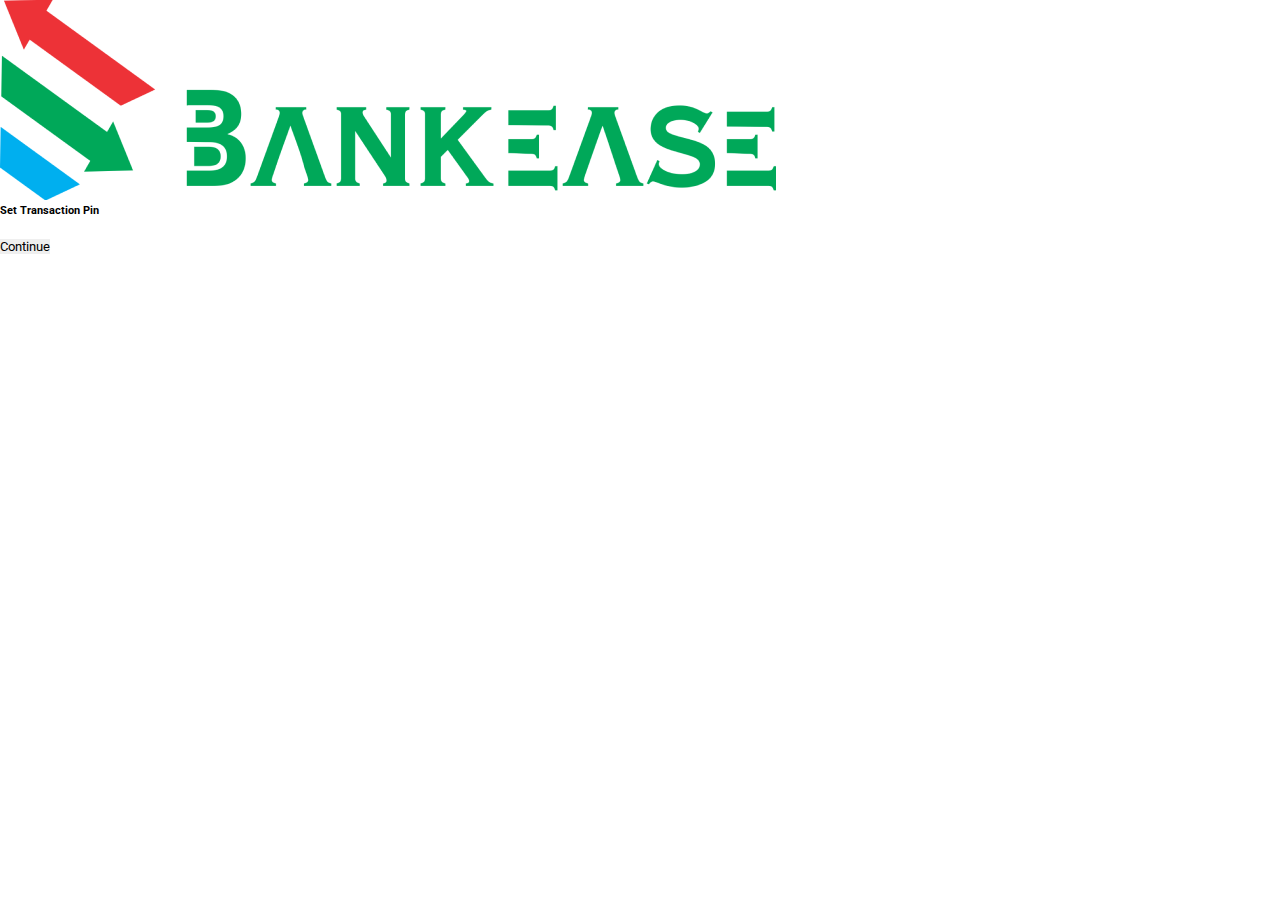
<file: TransactionPin/transactionPin.html>
<!DOCTYPE html>
<html lang="en">
<head>
    <meta charset="UTF-8">
    <meta http-equiv="X-UA-Compatible" content="IE=edge">
    <meta name="viewport" content="width=device-width, initial-scale=1.0">
    <title>Set Transaction Pin</title>
    <link rel="stylesheet" href="transactionPin.css">
    <link href="https://cdn.jsdelivr.net/npm/bootstrap@5.3.0-alpha3/dist/css/bootstrap.min.css" rel="stylesheet"
        integrity="sha384-KK94CHFLLe+nY2dmCWGMq91rCGa5gtU4mk92HdvYe+M/SXH301p5ILy+dN9+nJOZ" crossorigin="anonymous">
    <!-- Google font Roboto -->
    <style>
        @import url('https://fonts.googleapis.com/css2?family=Roboto:ital,wght@0,100;0,300;0,400;0,500;0,700;0,900;1,300;1,400;1,500;1,700;1,900&display=swap');
    </style>
</head>
<body>
    <main class="position-relative">
        <div class="position-absolute bankease-div w-100">
            <img src="../images/bankease.png" alt="" class="bankease-img">
        </div>
        <h6 class="position-absolute transaction-pin-txt w-100">Set Transaction Pin</h6>
        <div class="w-100 text-center position-absolute input-div mx-auto">
            <input type="number" name="" id="digit1" maxlength="1" oninput="moveToNext(this, 'digit2')" required>
            <input type="number" name="" id="digit2" maxlength="1" oninput="moveToNext(this, 'digit3')" required>
            <input type="number" name="" id="digit3" maxlength="1" oninput="moveToNext(this, 'digit4')" required>
            <input type="number" name="" id="digit4" maxlength="1" required>
        </div>
        <div class="continue-btn-div w-100 position-absolute">
            <button class="continue-btn rounded text-white" onclick="gotoSignIn()"><span class="continue-txt">Continue</span></button>
        </div>
    </main>


    <script src="https://cdn.jsdelivr.net/npm/bootstrap@5.3.0-alpha3/dist/js/bootstrap.bundle.min.js"
        integrity="sha384-ENjdO4Dr2bkBIFxQpeoTz1HIcje39Wm4jDKdf19U8gI4ddQ3GYNS7NTKfAdVQSZe"
        crossorigin="anonymous"></script>
    <script src="transactionPin.js"></script>
</body>
</html>
</file>
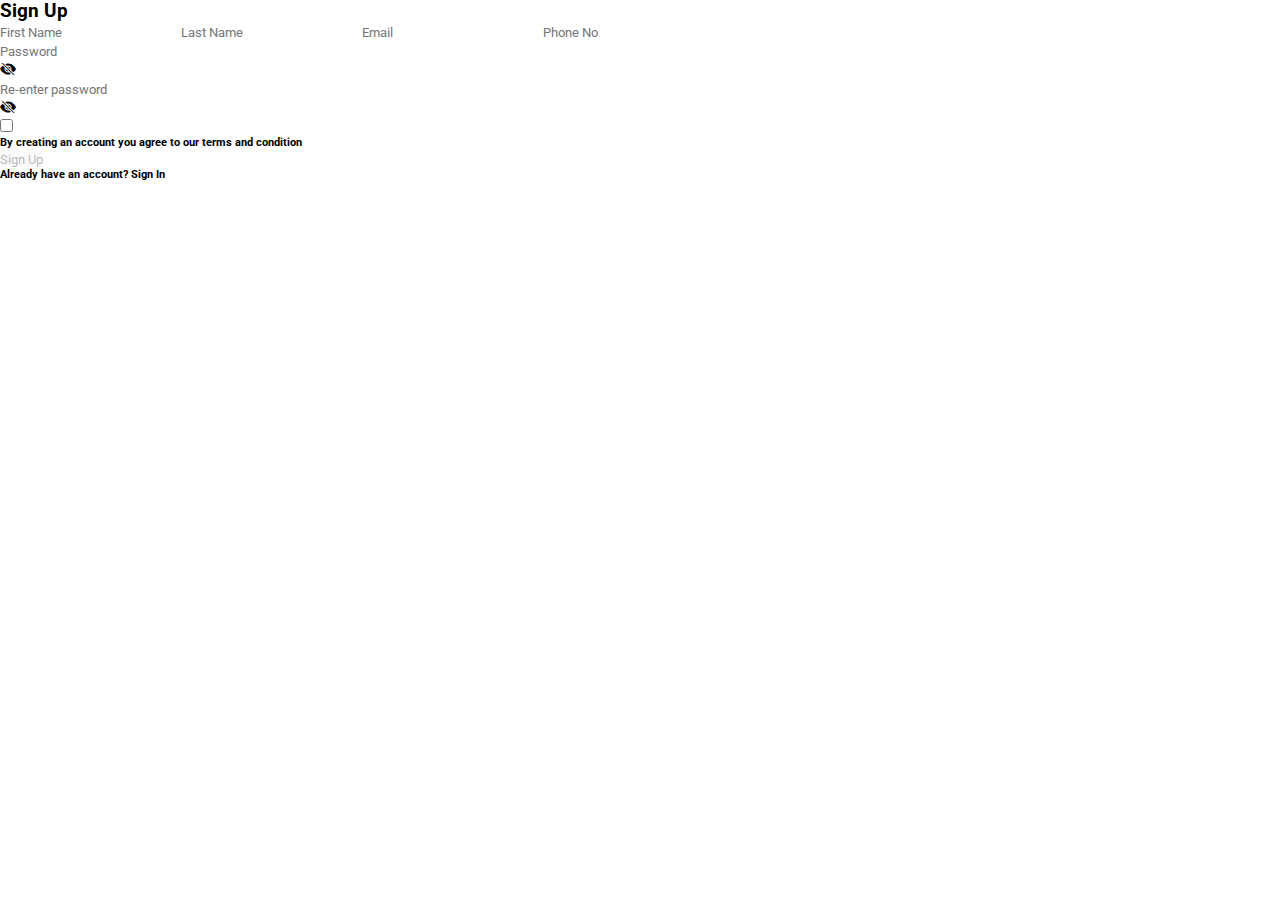
<file: SignIn/SignUp/signup.html>
<!DOCTYPE html>
<html lang="en">

<head>
    <meta charset="UTF-8">
    <meta http-equiv="X-UA-Compatible" content="IE=edge">
    <meta name="viewport" content="width=device-width, initial-scale=1.0">
    <title>Sign Up</title>
    <link rel="stylesheet" href="signup.css">
    <link href="https://cdn.jsdelivr.net/npm/bootstrap@5.3.0-alpha3/dist/css/bootstrap.min.css" rel="stylesheet"
        integrity="sha384-KK94CHFLLe+nY2dmCWGMq91rCGa5gtU4mk92HdvYe+M/SXH301p5ILy+dN9+nJOZ" crossorigin="anonymous">
    <!-- Google font Roboto -->
    <style>
        @import url('https://fonts.googleapis.com/css2?family=Roboto:ital,wght@0,100;0,300;0,400;0,500;0,700;0,900;1,300;1,400;1,500;1,700;1,900&display=swap');
    </style>
    <link rel="stylesheet" href="https://cdn.jsdelivr.net/npm/bootstrap-icons@1.10.5/font/bootstrap-icons.css">
</head>

<body>
    <main class="position-relative">
        <h3 class="signup-text position-absolute w-100">Sign Up</h3>
        <form class="position-absolute">
            <input type="text" name="" id="fname" placeholder="First Name" class="py-2 mb-4" required>
            <input type="text" name="" id="lname" placeholder="Last Name" class="py-2 mb-4" required>
            <input type="email" name="" id="email" placeholder="Email" class="py-2 mb-4" required>
            <input type="number" name="" id="phone" placeholder="Phone No" class="py-2 mb-4" required>
            <div class="position-relative">
                <input type="password" name="" id="password" placeholder="Password" class="py-2 mb-4" required>
                <div class="position-absolute showhide">
                    <i class="bi bi-eye-slash-fill" id="show-pass" onclick="hidePassword()"></i>
                    <i class="bi bi-eye-fill" id="hide-pass" onclick="showPassword()"></i>
                </div>
            </div>
            <div class="position-relative">
                <input type="password" name="" id="confirm-password" placeholder="Re-enter password" class="py-2 mb-4"
                    required>
                <div class="position-absolute showhide">
                    <i class="bi bi-eye-slash-fill" id="show-cPass" onclick="hideConfirmPassword()"></i>
                    <i class="bi bi-eye-fill" id="hide-cPass" onclick="showConfirmPassword()"></i>
                </div>
            </div>
            <div class="d-flex ms-2">
                <input type="checkbox" name="" id="check-box" class="check-box mx-3" onchange="checkBox()">
                <h6 class="creating">By creating an account you agree to our terms and condition</h6>
            </div>
            <div class="position-absolute w-100 btn-div">
                <button id="signUp-btn" type="submit" class="rounded" disabled><span class="signupbtn-text"
                        id="sign-up-id">Sign Up</span></button>
            </div>
        </form>
        <h6 class="position-absolute have-account w-100">Already have an account? <span class="sign-in-text"
                onclick="gotoSignIn()">Sign In</span></h6>

    </main>



    <script src="https://cdn.jsdelivr.net/npm/bootstrap@5.3.0-alpha3/dist/js/bootstrap.bundle.min.js"
        integrity="sha384-ENjdO4Dr2bkBIFxQpeoTz1HIcje39Wm4jDKdf19U8gI4ddQ3GYNS7NTKfAdVQSZe"
        crossorigin="anonymous"></script>
    <script src="signup.js"></script>
</body>

</html>
</file>
<file: getStarted.css>
* {
    margin: 0;
    padding: 0;
    border: 0;
    box-sizing: border-box;
    font-family: 'Roboto';
}

@media (max-width: 428px) {
    main {
        height: 100vh;
        width: 100vw;
        background-image: url(./images/onboarding.png);
        background-size: cover;
        background-repeat: no-repeat;
        object-fit: contain;
        transition: all 0.5s ease-in-out;
        right: 428px;
    }

    .start-screen-div {
        background-color: black;
        height: 100vh;
        width: 100vh;
    }

    .inner-start-screen {
        width: 100%;
        height: 100%;
        background-color: white;
    }

    .image-div1{
        top: 30rem;
        opacity: 1;
        transition: all 0.5s ease-in-out;
        /* top: 10rem; */
    }

    #the-image1{
        width: 100%;
    }

    .image-div {
        top: 27.125rem;
        visibility: hidden;
        transition: all 2s ease-in-out;
    }

    .banking-made-easy {
        top: 21.8rem;
        transition: all 0.5s ease-out;
        visibility: hidden;
    }

    .banking-made-easy h3 {
        font-weight: 500;
        font-size: 18px;
        line-height: 21px;
    }

    .getstarted-text-div {
        top: 10vh;
    }

    .safe-h3 {
        font-size: 28px;
    }

    .safe-text {
        color: rgb(16, 173, 99);
    }

    .offer-h6 {
        font-size: 16px;
    }

    .banking {
        color: rgb(0, 175, 239);
    }

    .getstarted-btn-div {
        top: 47.44rem;
    }

    .getstarted-btn {
        width: 24.25rem;
        height: 3.9rem;
        background-color: rgba(0, 168, 89, 1);
    }

    .getstarted-btn:hover {
        background-color: rgb(53, 211, 137);
    }

    .get-started-text {
        font-size: 24px;
        font-weight: 500;
        color: rgba(255, 255, 255, 1);
        line-height: 28.13px;
    }

    .vector {
        margin-left: 0.65rem;
    }
}

@media (max-width: 393px) {
    main {
        height: 100vh;
        background-image: url(./images/onboarding.png);
        background-size: contain;
        background-repeat: no-repeat;
    }

}
</file>
<file: AccountGenerated/accountGenerated.css>
* {
    margin: 0;
    padding: 0;
    border: 0;
    box-sizing: border-box;
    font-family: 'Roboto';
}


@media (max-width: 428px) {
    main{
        height: 100vh;
        width: 100vw;
        background-image: url(../images/generatedAccount.png);
        background-size: cover;
        background-repeat: no-repeat;
        object-fit: contain;
    }

    .thanks-text{
        top: 11.75rem;
        text-align: center;
        font-size: 18px;
        letter-spacing: 0.01em;
        line-height: 21px;
        font-weight: 500;
    }

    .bankease{
        top: 14.38rem;
        text-align: center;
    }

    .bankease-img{
        width: 40%;
    }

    .your-account-no{
        top: 24.9rem;
        text-align: center;
        font-size: 18px;
        line-height: 21px;
        letter-spacing: 0.01em;
        font-weight: 400;
    }

    #account-number{
        position: absolute;
        top: 28.94rem;
        width: 100%;
        text-align: center;
        font-weight: 500;
        line-height: 42px;
        font-size: 36px;
        letter-spacing: 0.12em;
        color: rgba(11, 11, 11, 1);
    }

    .continue-btn-div{
        top: 44.19rem;
        text-align: center;
    }

    .continue-btn{
        width: 90%;
        background-color: rgba(0, 168, 89, 1);
        height: 3.63rem;
    }

    .continue-txt{
        font-weight: 500;
        font-size: 24px;
        line-height: 28px;
    }
}
</file>
<file: AirtimeHistory/airtimeHistory.css>
* {
    margin: 0;
    padding: 0;
    border: 0;
    box-sizing: border-box;
    font-family: 'Roboto';
}

@media (max-width: 428px) {
    main {
        height: 100vh;
        width: 100vw;
        object-fit: contain;
    }

    .history-header {
        width: 90%;
    }

    .history-header h5 {
        font-weight: 500;
        font-size: 20px;
        line-height: 23px;
    }

    .history{
        border-bottom: 0.5px solid #D9D9D9;
    }

    .history-header-category,
    #show-transaction-history{
        width: 90%;
        margin: auto;
    }

    .d-history{
        border-bottom: 1px solid #D9D9D9;
    }

    .t-image,
    .t-image-g{
        width: 1.75rem;
        height: 1.75rem;
        background-color: rgba(237, 50, 55, 1);
    }

    .t-image-g{
        background-color: rgba(0, 168, 89, 1);
    }

    .t-type{
        font-weight: 400;
        font-size: 16px;
        line-height: 19px;
    }

    .t-name-date{
        color: rgba(198, 196, 196, 1);
        font-weight: 400;
        font-size: 14px;
        line-height: 16px;
    }

    .t-amount{
        font-weight: 500;
        font-size: 16px;
        line-height: 19px;
    }

    .t-status{
        color: rgba(0, 168, 89, 1);
        font-weight: 400;
        font-size: 14px;
        line-height: 16px;
    }

    .loader {
        position: relative;
        width: 3rem;
        height: 3rem;
        margin: 0 auto;
    }

    .loader .circle {
        position: absolute;
        top: 0;
        left: 0;
        width: 100%;
        height: 100%;
        border-radius: 50%;
        border: 6px solid rgba(0, 168, 89, 1);
        border-top-color: transparent;
        animation: rotate 1.5s linear infinite;
    }

    @keyframes rotate {
        0% {
            transform: rotate(0);
        }

        100% {
            transform: rotate(360deg);
        }
    }

    select,
    .status{
        width: 3.5rem;
        height: 1.125rem;
        color: rgba(0, 168, 89, 1);
        font-size: 14px;
        font-weight: 500;
        line-height: 16px;
    }

    option{
        font-size: 10px;
    }

}
</file>
<file: AirtimeRecharge/airtimeRecharge.css>
* {
    margin: 0;
    padding: 0;
    border: 0;
    box-sizing: border-box;
    font-family: 'Roboto';
}

@media (max-width: 428px) {
    main {
        height: 100vh;
        width: 100vw;
        object-fit: contain;
    }

    .airtime-header {
        width: 90%;
    }

    .airtime-header h5 {
        font-weight: 500;
        font-size: 20px;
        line-height: 23px;
    }

    .airtime-header h6 {
        color: rgba(0, 168, 89, 1);
        font-size: 16px;
        line-height: 20px;
    }

    .ads-div {
        width: 90%;
    }

    .select-network-phone-number {
        width: 90%;
    }

    .select-network-phone-number input {
        border-bottom: 1px solid black;
        outline: none;
    }

    .r-amount {
        width: 90%;
    }

    .r-amount h4 {
        font-size: 20px;
        font-weight: 500;
        line-height: 16px;
    }

    .r-amount button {
        width: 30%;
    }

    .r-amount h5 {
        font-weight: 700;
        font-size: 20px;
        line-height: 18px;
    }

    .r-amount h6 {
        font-weight: 400;
        font-size: 14px;
        line-height: 17px;
        color: rgba(0, 168, 89, 1);
    }

    .input-recharge-amount-div h5 {
        top: 0.35rem;
        font-size: 20px;
    }

    .input-recharge-amount-div input {
        border-bottom: 1px solid black;
        outline: none;
        font-size: 20px;
        width: 90%;
    }

    .input-recharge-amount-div input:focus::placeholder {
        opacity: 0;
    }

    .input-recharge-amount-div button{
        color: white;
        width: 20%;
        background-color: rgb(141, 216, 180);
    }

    .confirmation-pin-div{
        bottom: 0;
        background-color: white;
        display: none;
    }

    .confirmation-pin-div h1{
        font-weight: 700;
        font-size: 30px;
        line-height: 60px;
    }

    .confirmation-pin-div h4{
        font-weight: 500;
        font-size: 20px;
        line-height: 30px
    }

    .confirmation-pin-div h5{
        font-weight: 400;
        font-size: 20px;
        line-height: 30px;
    }

    .balance{
        border: 1px solid grey;
    }

    .balance h2{
        font-size: 22px;
        font-weight: 500;
    }

    .confirmation-pin-div button{
        font-size: 22px;
        font-weight: 500;
    }

    .confirm-cancel-div{
        top: 0;
        height: 100vh;
        background-color: rgba(92, 85, 85, 0.705);
        visibility: hidden;
    }

    .cancel-btn{
        background-color: inherit;
        border: 1px solid grey;
    }

    .confirm-msg{
        width: 80%;
    }

    .confirm-msg button{
        width: 40%;
    }

    .confirm-cancel-div h3{
        font-size: 18px;
    }

    .loader-div{
        top: 30rem;
    }

    .enter-pin-div{
        bottom: 0;
        height: 50vh;
        display: none;
    }

    .pin input{
        width: 2rem;
        height: 3rem;
        border: 1px solid grey;
        background-color: inherit;
        outline: none;
        padding-left: 12px;
    }

    .pin input:focus{
        border: 1px solid rgb(3, 214, 116);
    }

    .successful-div{
        top: 0;
        height: 100vh;
        background-color: white;
    }

    .inner-successful-div{
        width: 90%;
    }

    .inner-successful-div h5{
        color: rgba(0, 168, 89, 1);
    }

    .inner-successful-div h4{
        font-weight: 400;
        line-height: 20px;
    }

    .inner-successful-div h1{
        font-weight: 700;
    }

    .done-icon{
        font-size: 4rem;
        color: rgba(0, 168, 89, 1);
    }

    .inner-successful-div h3{
        font-size: 20px;
    }
    
    .earn{
        font-weight: 300;
    }

    .valid-number{
        width: 90%;
    }

    .valid-number h5{
        font-size: 16px;
        color: red;
    }

    .a-link{
        text-decoration: none;
    }




    .loader {
        position: relative;
        width: 3rem;
        height: 3rem;
        margin: 0 auto;
    }

    .loader .circle {
        position: absolute;
        top: 0;
        left: 0;
        width: 100%;
        height: 100%;
        border-radius: 50%;
        border: 6px solid rgba(0, 168, 89, 1);
        border-top-color: transparent;
        animation: rotate 1.5s linear infinite;
    }

    @keyframes rotate {
        0% {
            transform: rotate(0);
        }

        100% {
            transform: rotate(360deg);
        }
    }

    .a-link{
        text-decoration: none;
    }


}
</file>
<file: Generating/generating.css>
* {
    margin: 0;
    padding: 0;
    border: 0;
    box-sizing: border-box;
    font-family: 'Roboto';
}

@media (max-width: 428px) {
    main {
        height: 100vh;
        width: 100vw;
        background-image: url(../images/accountNumber.png);
        background-size: cover;
        background-repeat: no-repeat;
        object-fit: contain;
    }

    .loader {
        position: relative;
        width: 12rem;
        height: 12rem;
        margin: 0 auto;
    }

    .loader .circle {
        position: absolute;
        top: 22rem;
        left: 0;
        width: 100%;
        height: 100%;
        border-radius: 50%;
        border: 15px solid rgba(0, 168, 89, 1);
        border-top-color: transparent;
        animation: rotate 1.5s linear infinite;
    }

    @keyframes rotate {
        0% {
            transform: rotate(0);
        }

        100% {
            transform: rotate(360deg);
        }
    }

    .generating-acc{
        top: 41rem;
        font-weight: 400;
        font-size: 18px;
        line-height: 21px;
        text-align: center;
        letter-spacing: 0.01em;
    }

}
</file>
<file: Profile/profile.css>
* {
    margin: 0;
    padding: 0;
    border: 0;
    box-sizing: border-box;
    font-family: 'Roboto';
}

@media (max-width: 428px) {
    main {
        height: 100vh;
        width: 100vw;
        object-fit: contain;
    }

    .settings-header {
        width: 90%;
    }

    .settings-header h5 {
        font-weight: 500;
        font-size: 20px;
        line-height: 23px;
    }

    .settings-header-div{
        border-bottom: 0.5px solid #D9D9D9;
    }

    .profile-img-div{
        top: 8.5rem;
    }
    
    .p-image-div{
        width: 8.125rem;
        height: 8.125rem;
    }

    .choose-file{
        top: 17rem;
    }

    .name-tag{
        top: 20.5rem;
    }

    .account-settings-div{
        top: 25rem;
    }

    .inner-account-settings-div{
        width: 90%;
    }

    .i-div{
        width: 1.5rem;
        height: 1.5rem;
    }

    .sign-out-div{
        top: 48rem;
    }

    .signOut-btn{
        width: 90%;
        color: #00A859;
        border: 1px solid #00A859;
        background-color: inherit;
    }    

    .a-link{
        text-decoration: none;
    }

}
</file>
<file: SignIn/signin.css>
* {
    margin: 0;
    padding: 0;
    border: 0;
    box-sizing: border-box;
    font-family: 'Roboto';
}

@media (max-width: 428px) {
    main{
        height: 100vh;
        width: 100vw;
        background-image: url(../images/signin.png);
        background-size: cover;
        background-repeat: no-repeat;
        object-fit: contain;
    }

    .signin-text{
        font-weight: 600;
        font-size: 24px;
        line-height: 28.13px;
        text-align: center;
        letter-spacing: 0.01em;
        top: 6rem;
    }

    form{
        top: 25.5rem;
        left: 1.25rem;
    }

    input{
        background-color: inherit;
        border-bottom: 1px solid rgba(11, 11, 11, 0.5);
        width: 24.25rem;
        padding-left: 1.8rem;
        outline: none;
    }

    input::placeholder{
        font-size: 14px;
        line-height: 16px;
        font-weight: 500;
        letter-spacing: 0.01em;
        color: rgba(11, 11, 11, 0.5);
    }

    .pass{
        margin-bottom: 10rem;
    }

    button{
        height: 58px;
        width: 24.25rem;
        background-color: inherit;
        background-color: rgba(0, 168, 89, 1);
    }

    button:hover{
        background-color: rgb(37, 180, 113);
    }

    .signin-btn-text{
        font-weight: 500;
        font-size: 24px;
        line-height: 28px;
        text-align: center;
        color: rgba(255, 255, 255, 1);
    }

    .no-acct-div{
        top: 48.9rem;
        font-weight: 400;
        font-size: 16px;
        line-height: 19px;
        text-align: center;
        letter-spacing: 0.01em;
    }

    .sign-up-text{
        color: rgba(0, 168, 89, 1);
    }
}
</file>
<file: SignUp/signup.css>
* {
    margin: 0;
    padding: 0;
    border: 0;
    box-sizing: border-box;
    font-family: 'Roboto';
}

@media (max-width: 428px) {
    main {
        height: 100vh;
        width: 100vw;
        background-image: url(../images/signup.png);
        background-size: cover;
        background-repeat: no-repeat;
        object-fit: contain;
    }

    .signup-text {
        top: 6rem;
        font-weight: 600;
        font-size: 24px;
        line-height: 28.13px;
        text-align: center;
        color: rgba(11, 11, 11, 1);
    }

    form {
        top: 15.6rem;
        left: 1.25rem;
    }

    input {
        width: 24.25rem;
        background-color: inherit;
        border-bottom: 1px solid rgba(11, 11, 11, 0.5);
        padding-left: 1.8rem;
        outline: none;
    }

    input::placeholder {
        font-weight: 500;
        font-size: 14px;
        line-height: 16px;
        letter-spacing: 0.01em;
        color: rgba(11, 11, 11, 0.5);
    }

    .check-box {
        width: 1.3rem;
        height: 1.3rem;
    }

    .creating {
        width: 17rem;
        font-weight: 400;
        font-size: 16px;
        line-height: 19px;
        letter-spacing: 0.01em;
        color: rgba(11, 11, 11, 0.5);
    }

    .btn-div {
        top: 30.5rem;
    }

    button {
        background-color: rgba(217, 217, 217, 1);
        width: 24.25rem;
        height: 3.625rem;
    }

    .signupbtn-text {
        font-weight: 500;
        font-size: 24px;
        line-height: 28px;
        color: rgba(11, 11, 11, 1);
    }

    .have-account {
        font-weight: 400;
        font-size: 16px;
        line-height: 19px;
        letter-spacing: 0.01em;
        color: rgba(11, 11, 11, 1);
        top: 51rem;
        text-align: center;
    }

    .sign-in-text {
        color: rgba(0, 168, 89, 1);
    }

    .showhide {
        top: 0;
        right: 1.25rem;
    }
}
</file>
<file: TransactionPin/transactionPin.css>
* {
    margin: 0;
    padding: 0;
    border: 0;
    box-sizing: border-box;
    font-family: 'Roboto';
}

@media (max-width: 428px) {
    main {
        height: 100vh;
        width: 100vw;
        background-image: url(../images/generatedAccount.png);
        background-size: cover;
        background-repeat: no-repeat;
        object-fit: contain;
    }

    .bankease-div{
        top: 10.13rem;
        text-align: center;
    }

    .bankease-img{
        width: 40%;
    }

    .transaction-pin-txt{
        top: 24.94rem;
        text-align: center;
        font-weight: 400;
        line-height: 21px;
        font-size: 18px;
        letter-spacing: 0.01em;
        color: rgba(11, 11, 11, 0.8);
    }

    .input-div{
        top: 31.25rem;
    }

    input[type='number']{
        width: 20%;
        text-align: center;
        border-bottom: 1px solid rgba(11, 11, 11, 0.5);
        background-color: inherit;
        outline: none;
        padding: 10px 5px;
        font-weight: 500;
        font-size: 24px;
        line-height: 28px;
    }

    .continue-btn-div{
        top: 44.19rem;
        text-align: center;
    }

    .continue-btn{
        width: 90%;
        background-color: rgba(0, 168, 89, 1);
        height: 3.63rem;
    }

    .continue-txt{
        font-weight: 500;
        font-size: 24px;
        line-height: 28px;
    }
}
</file>
<file: SignIn/SignUp/signup.css>
* {
    margin: 0;
    padding: 0;
    border: 0;
    box-sizing: border-box;
    font-family: 'Roboto';
}

@media (max-width: 428px) {
    main{
        height: 100vh;
        width: 100vw;
        background-image: url(../../images/signup.png);
        background-size: cover;
        background-repeat: no-repeat;
        object-fit: contain;
    }

    .signup-text{
        top: 6rem;
        font-weight: 600;
        font-size: 24px;
        line-height: 28.13px;
        text-align: center;
        color: rgba(11, 11, 11, 1);
    }

    form{
        top: 15.6rem;
        left: 1.25rem;
    }

    input{
        width: 24.25rem;
        background-color: inherit;
        border-bottom: 1px solid rgba(11, 11, 11, 0.5);
        padding-left: 1.8rem;
        outline: none;      
    }

    input::placeholder{
        font-weight: 500;
        font-size: 14px;
        line-height: 16px;
        letter-spacing: 0.01em;
        color: rgba(11, 11, 11, 0.5);
    }

    .check-box{
        width: 1.3rem;
        height: 1.3rem;
    }

    .creating{
        width: 17rem;
        font-weight: 400;
        font-size: 16px;
        line-height: 19px;
        letter-spacing: 0.01em;
        color: rgba(11, 11, 11, 0.5);
    }

    .btn-div{
        top: 30.5rem;
    }

    button{
        background-color: rgba(217, 217, 217, 1);
        width: 24.25rem;
        height: 3.625rem;
    }

    .signupbtn-text{
        font-weight: 500;
        font-size: 24px;
        line-height: 28px;
        color: rgba(11, 11, 11, 1);
    }

    .have-account{
        font-weight: 400;
        font-size: 16px;
        line-height: 19px;
        letter-spacing: 0.01em;
        color: rgba(11, 11, 11, 1);
        top: 51rem;
        text-align: center;
    }

    .sign-in-text{
        color: rgba(0, 168, 89, 1);
    }

    .showhide{
        top: 0;
        right: 1.25rem;
    }
}
</file>
